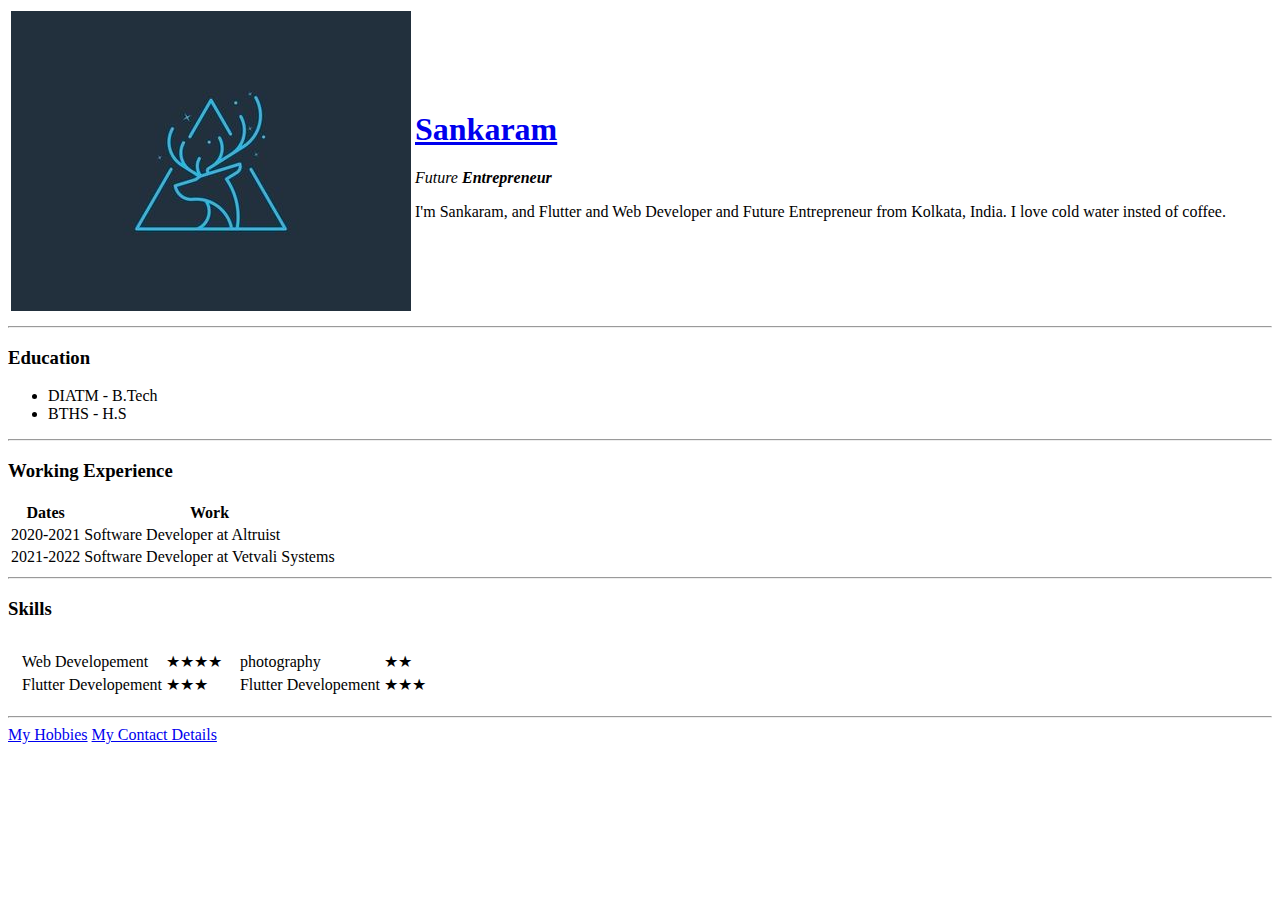
<file: index.html>
<!DOCTYPE html>
<html lang="en">
  <head>
    <meta charset="UTF-8" />
    <title>😄My Site</title>
  </head>
  <body>
    <table>
      <tr>
        <td><img src="images/img.jpg" alt="Sankaram profile picture" /></td>
        <td>
          <h1><a href="https://sankaramdas.github.io/sfolio/">Sankaram</a></h1>
          <p>
            <em>Future <strong>Entrepreneur</strong> </em>
          </p>
          <p>
            I'm Sankaram, and Flutter and Web Developer and Future Entrepreneur
            from Kolkata, India. I love cold water insted of coffee.
          </p>
        </td>
      </tr>
    </table>

    <hr />
    <h3>Education</h3>
    <ul>
      <li>DIATM - B.Tech</li>
      <li>BTHS - H.S</li>
    </ul>
    <hr>
    <h3>Working Experience</h3>
    <table>
      <thead>
        <tr>
          <th>Dates</th>
          <th>Work</th>
        </tr>
      </thead>
      <tbody>
        <tr>
          <td>2020-2021</td>
          <td>Software Developer at Altruist</td>
        </tr>
        <tr>
          <td>2021-2022</td>
          <td>Software Developer at Vetvali Systems</td>
        </tr>
      </tbody>
    </table>
    <hr>
    <h3>Skills</h3>
    <table cellspacing="10">
      <tr>
        <td>
          <table>
            <tr>
              <td>Web Developement</td>
              <td>★★★★</td>
            </tr>
            <tr>
              <td>Flutter Developement</td>
              <td>★★★</td>
            </tr>
          </table>
        </td>
        <td>
          <table>
            <tr>
              <td>photography</td>
              <td>★★</td>
            </tr>
            <tr>
              <td>Flutter Developement</td>
              <td>★★★</td>
            </tr>
          </table>
        </td>
      </tr>
    </table>
   
    <hr>
    <a href="hobbies.html">My Hobbies</a>
    <a href="contactDetails.html">My Contact Details</a>
  </body>
</html>
</file>
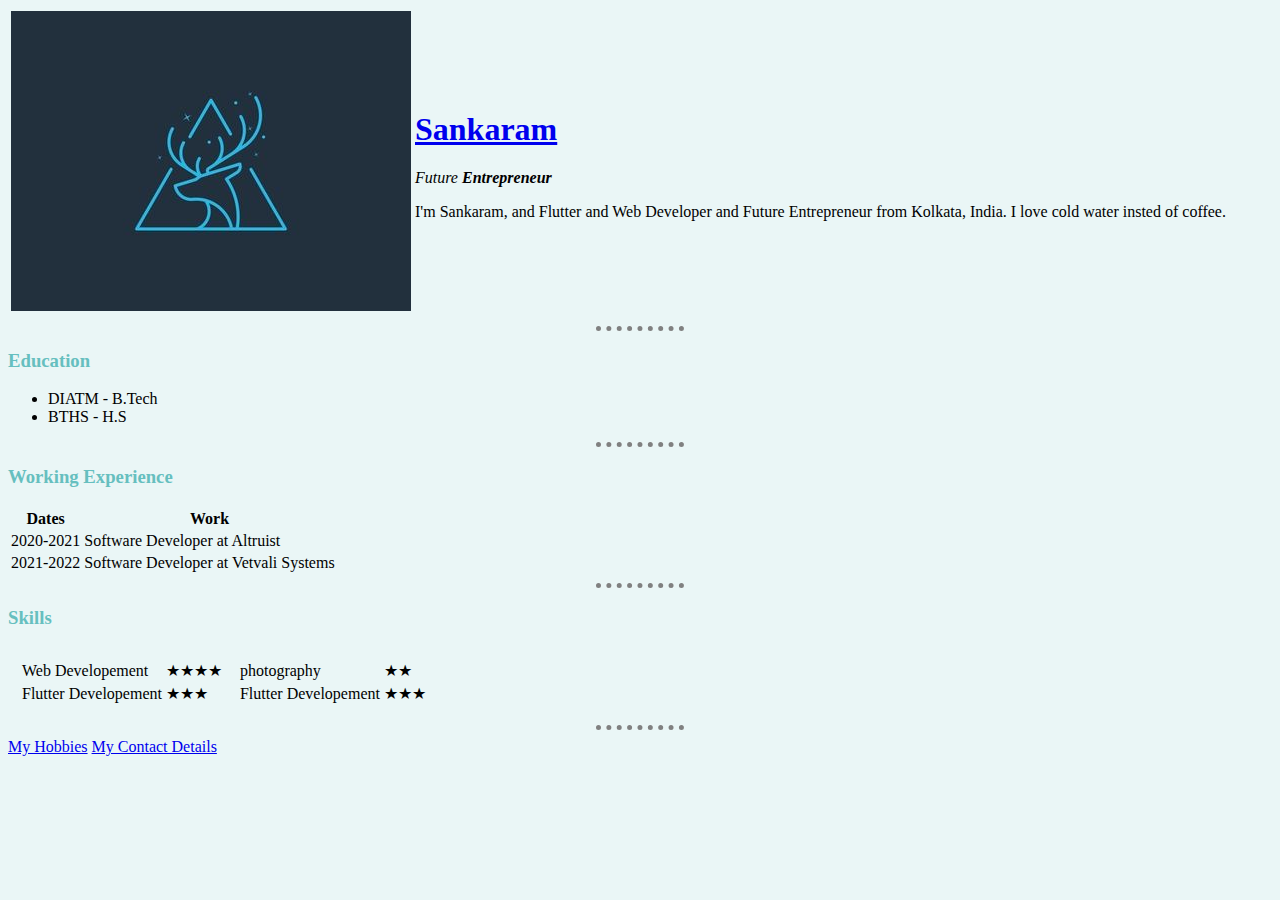
<file: Css-challenges/index.html>
<!DOCTYPE html>
<html lang="en">
  <head>
    <meta charset="UTF-8" />
    <title>😄My Site</title>
    <link rel="stylesheet" href="css/styles.css">
  </head>
  <body>
    <table>
      <tr>
        <td><img src="images/img.jpg" alt="Sankaram profile picture" /></td>
        <td>
          <h1><a href="https://sankaramdas.github.io/sfolio/">Sankaram</a></h1>
          <p>
            <em>Future <strong>Entrepreneur</strong> </em>
          </p>
          <p>
            I'm Sankaram, and Flutter and Web Developer and Future Entrepreneur
            from Kolkata, India. I love cold water insted of coffee.
          </p>
        </td>
      </tr>
    </table>

    <hr>
    <h3>Education</h3>
    <ul>
      <li>DIATM - B.Tech</li>
      <li>BTHS - H.S</li>
    </ul>
    <hr>
    <h3>Working Experience</h3>
    <table>
      <thead>
        <tr>
          <th>Dates</th>
          <th>Work</th>
        </tr>
      </thead>
      <tbody>
        <tr>
          <td>2020-2021</td>
          <td>Software Developer at Altruist</td>
        </tr>
        <tr>
          <td>2021-2022</td>
          <td>Software Developer at Vetvali Systems</td>
        </tr>
      </tbody>
    </table>
    <hr>
    <h3>Skills</h3>
    <table cellspacing="10">
      <tr>
        <td>
          <table>
            <tr>
              <td>Web Developement</td>
              <td>★★★★</td>
            </tr>
            <tr>
              <td>Flutter Developement</td>
              <td>★★★</td>
            </tr>
          </table>
        </td>
        <td>
          <table>
            <tr>
              <td>photography</td>
              <td>★★</td>
            </tr>
            <tr>
              <td>Flutter Developement</td>
              <td>★★★</td>
            </tr>
          </table>
        </td>
      </tr>
    </table>
   
    <hr>
    <a href="hobbies.html">My Hobbies</a>
    <a href="contactDetails.html">My Contact Details</a>
  </body>
</html>
</file>
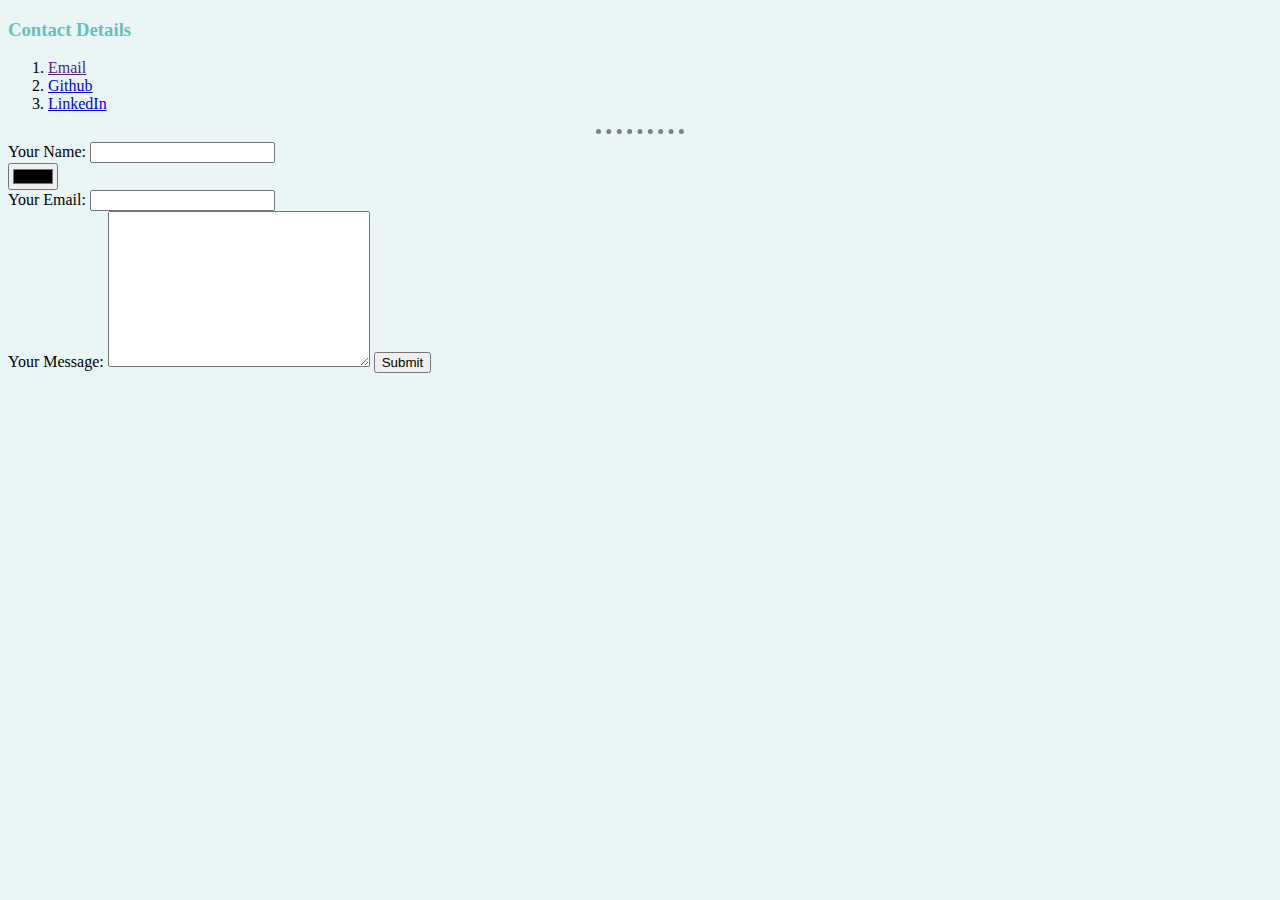
<file: contactDetails.html>
<!DOCTYPE html>
<html lang="en">
<head>
    <meta charset="UTF-8">
    <title>Contact Details</title>
    <link rel="stylesheet" href="css/styles.css">
</head>
<body>
    <h3>Contact Details</h3>
    <ol>
      <li> <a href="">Email</a> </li>
      <li> <a href="https://github.com/SANKARAMDAS">Github</a> </li>
      <li> <a href="https://www.linkedin.com/in/sankaramdas">LinkedIn</a> </li>
    </ol>
<hr>
    <form action="mailto:sankaramdas@gmail.com" method="post" enctype="text/plain">
        <label> Your Name:</label>
        <input type="text" name="your name" id="">
        <br>
        <input type="color" name="" id="">
        <br>
        <label for="">Your Email: </label>
        <input type="email" name="your email" id="">
        <br>
        <label for="">Your Message: </label>
        <textarea name="your message" id="" cols="30" rows="10"></textarea>
        <input type="submit" name="">
    </form>
</body>
</html>
</file>
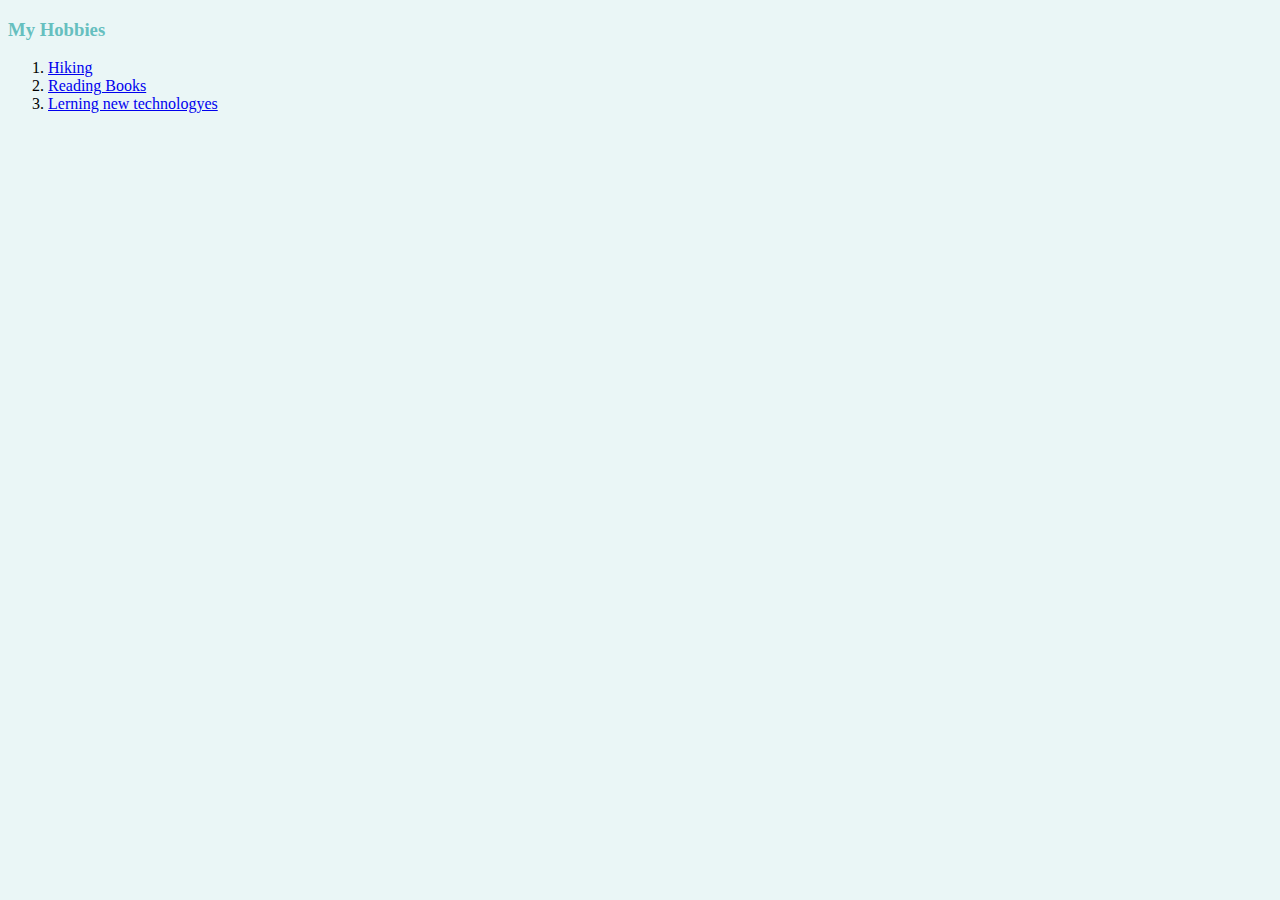
<file: hobbies.html>
<!DOCTYPE html>
<html lang="en">
<head>
    <meta charset="UTF-8">
    
    <title>My Hobbies</title>
    <link rel="stylesheet" href="css/styles.css">
</head>
<body>
    <h3>My Hobbies</h3>
    <ol>
      <li> <a href="https://www.youtube.com/watch?v=PyQQJWmV1LE">Hiking</a> </li>
      <li> <a href="https://www.amazon.in/Books/b?ie=UTF8&node=976389031">Reading Books</a> </li>
      <li> <a href="https://openai.com/blog/chatgpt">Lerning new technologyes</a> </li>
    </ol>
</body>
</html>
</file>
<file: Css-challenges/css/styles.css>
body {
    background-color: #EAF6F6;
  }
  hr{
    /* background-color: white; */
    border-style: none;
    border-top-style: dotted;
    border-color: grey;
    border-width: 5px;
    height: 0px;
    width: 7%;
  }

  h1 ,h3 {
    color: #66BFBF;
    /* text-align: center; */
    font-family: cursive;
  }
</file>
<file: css/styles.css>
body {
    background-color: #EAF6F6;
  }
  hr{
    /* background-color: white; */
    border-style: none;
    border-top-style: dotted;
    border-color: grey;
    border-width: 5px;
    height: 0px;
    width: 7%;
  }

  h1 ,h3 {
    color: #66BFBF;
    /* text-align: center; */
    font-family: cursive;
  }
</file>
